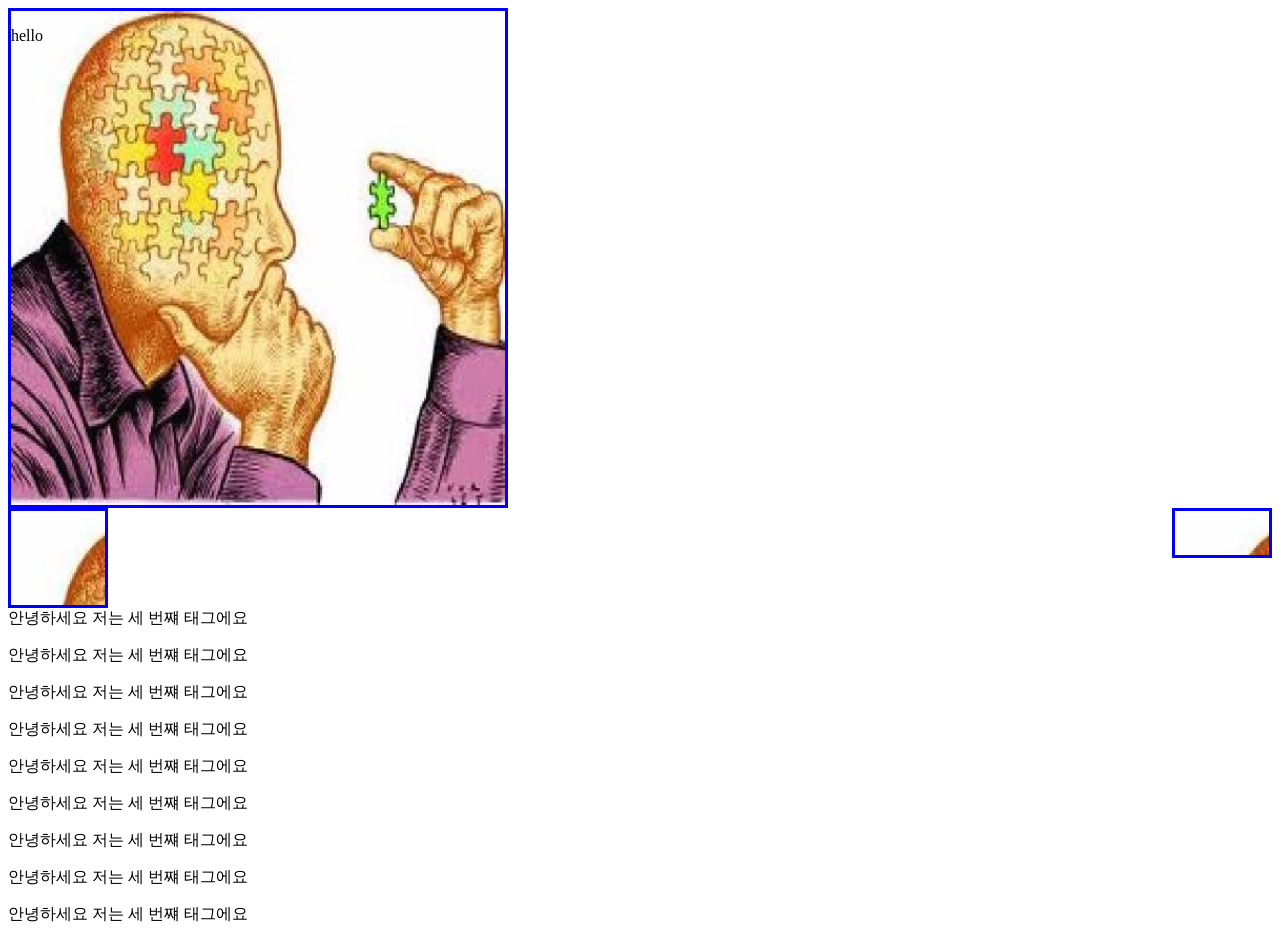
<file: Web_study/index.html>
<!DOCTYPE html>
<html lang="ko">
    <head>
        <meta charset="utf-8">
        <title>html문서</title>
        <style>
            div{
                background-size: 494px 494px;
                box-sizing: border-box;
                width: 500px;
                height: 500px;
                border: solid blue 3px;
                /* background-color: rgb(0 0 255/0); */
                background-repeat: no-repeat;
                background-image: url("논리.jpeg")

            
            }
            #a{ width: 100px; height: 50px;
            background-color: orange;
            float: right;}   
            
            #b{ width: 100px; height: 100px;
                background-color: royalblue;
                float: left;
            }
            p{clear: both;}
        </style>

    </head>

    <body>
        <div>
            <p>hello</p>
        </div>
        <div id="a"></div>
        <div id="b"></div>
        <p>안녕하세요 저는 세 번쨰 태그에요</p>
        <p>안녕하세요 저는 세 번쨰 태그에요</p>
        <p>안녕하세요 저는 세 번쨰 태그에요</p>
        <p>안녕하세요 저는 세 번쨰 태그에요</p>
        <p>안녕하세요 저는 세 번쨰 태그에요</p>
        <p>안녕하세요 저는 세 번쨰 태그에요</p>
        <p>안녕하세요 저는 세 번쨰 태그에요</p>
        <p>안녕하세요 저는 세 번쨰 태그에요</p>
        <p>안녕하세요 저는 세 번쨰 태그에요</p>
    </body>
</html>
</file>
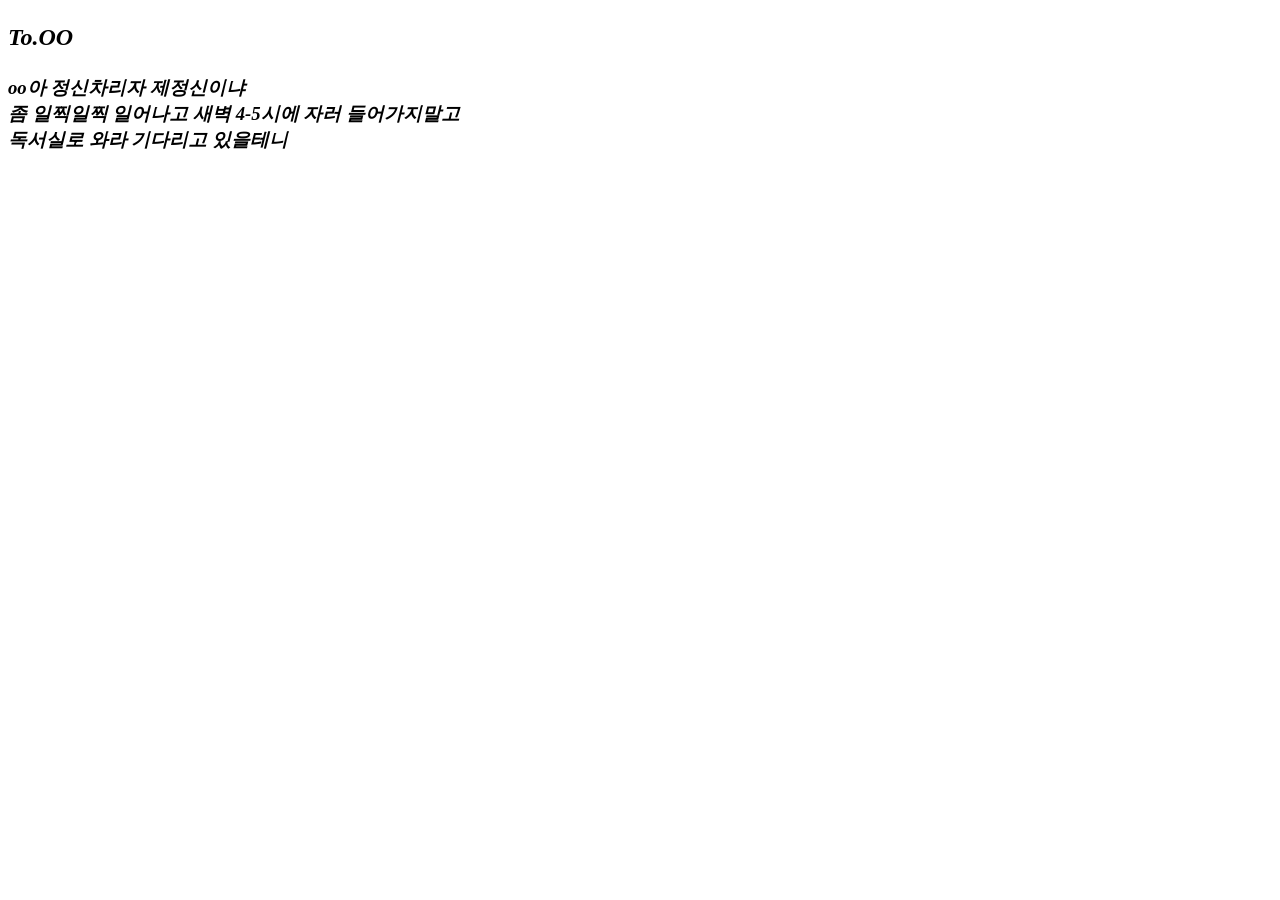
<file: Web/post_it.html>
<!Doctype html>
<html lang="ko">
    <head>
        <meta charset="utf-8">
        <meta name="viewpoint" content="width=device-width initial-scale=1.0">
    </head>
    <body>
        <!-- <fieldset>을 활용할지 div사용할지 고민 -->
         <!-- 'CSS에서 .box를 사용해서 class="box"를 가진 요소에 스타일을 적용하기 위해 div사용' -->
        <div class="box">
        <h2>
           <p><em>To.OO</em></p> 
           <!-- 받는 사람 이름 기입, 및 em이 인라인 요소인것 생각해서 p태그 안에 사용 -->
        </h2>
        <h3>
            <p>
             <em>oo아 정신차리자 제정신이냐<br>
                좀 일찍일찍 일어나고 새벽 4-5시에 자러 들어가지말고<br>
                독서실로 와라 기다리고 있을테니
             </em>
            </p>
        </h3>
        </div>
        
    </body>
</html>
</file>
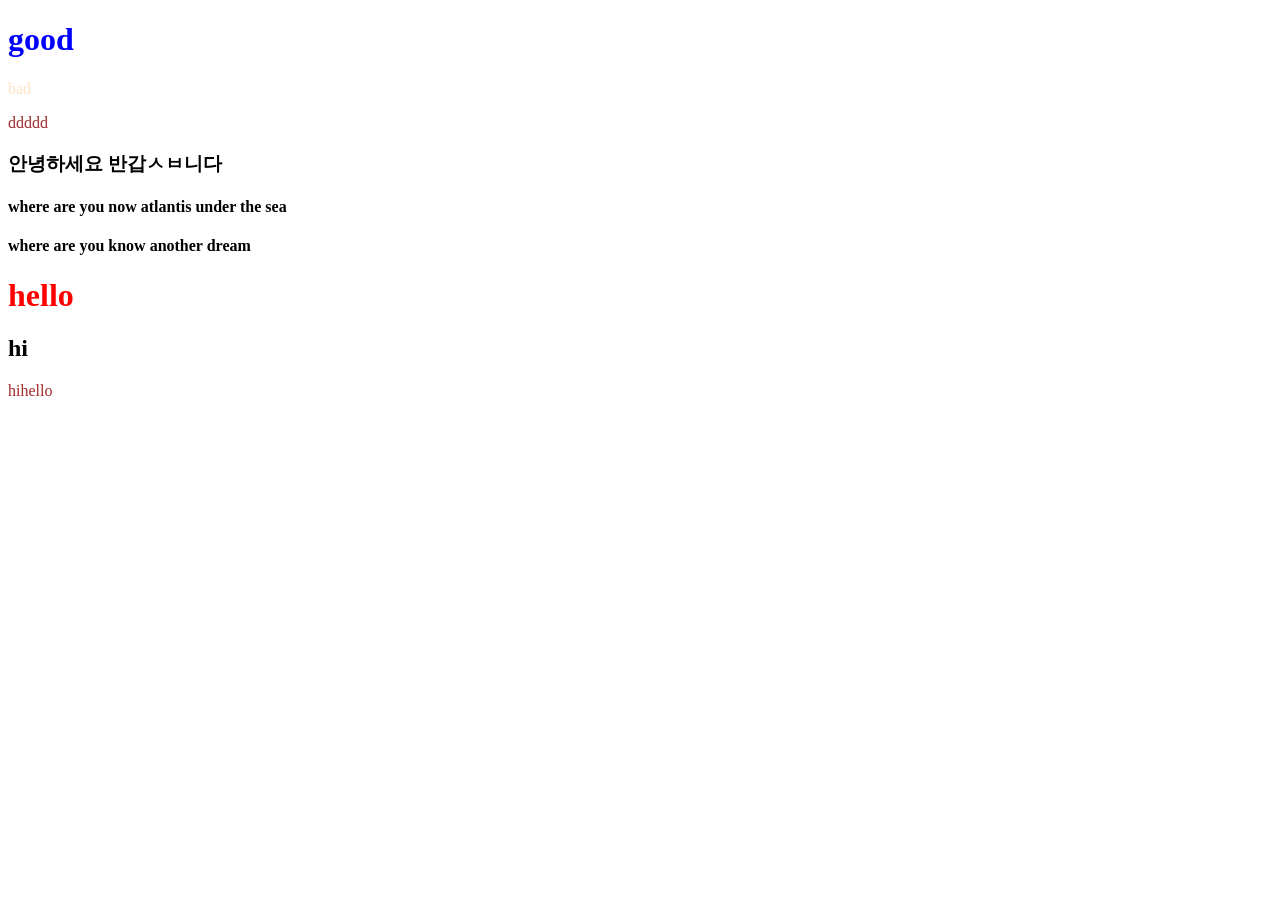
<file: Web_study/css_study.html>
<!DOCTYPE html>
<html lang="ko">
    <head>
        <meta charset="utf-8">
        <title>css 연습</title>
        <link rel="stylesheet" href="css_study_1.css">
        <!-- stylesheet: html입장에서 css는 stylesheet -->
        <!-- 외부스타일 시트 적용 연습 -->
         <!-- <style>
            p{
                color: red;
                font-size: 4rem;
            }
         </style> --> 
<!-- style태그로 head에 적어줘서 css적용해주기 -->
        <style>
            .ti{
                color: aqua;
            }
            #mo{
                color: bisque;
            }
            h1,p{
                color:brown;
            }
            h1{color: blue;}
            #dk{color: red;}
            /* 색상을 지정하는 방법으로는 색상 코드 #~~ 혹dms rgb함수 rgb(100%,0%,0%) */
        
        </style>



    </head>
    <body>
        <h1 clsss="ti">good</h1>
        <!-- h1태그는 32px로 설정돼잇스빈다 -->
        <p id="mo">bad</p>
        <p>ddddd</p>


        <div class="title">
            <h3>안녕하세요 반갑ㅅㅂ니다</h3>
            <h4>where are you now atlantis under the sea</h4>
            <h4>where are you know another dream </h4>
        </div>
        
        <div class="box">
        <h1 id="dk">hello</h1>
        <h2 id="title">hi</h2>
        </div>

        <!-- <p style="color: beige;">안녕하세요감사해요 잘일어요</p> -->
        <!-- 스타일 속성 사용해주기 -->
         <p>
            hihello
         </p>
        

    </body>
</html>
</file>
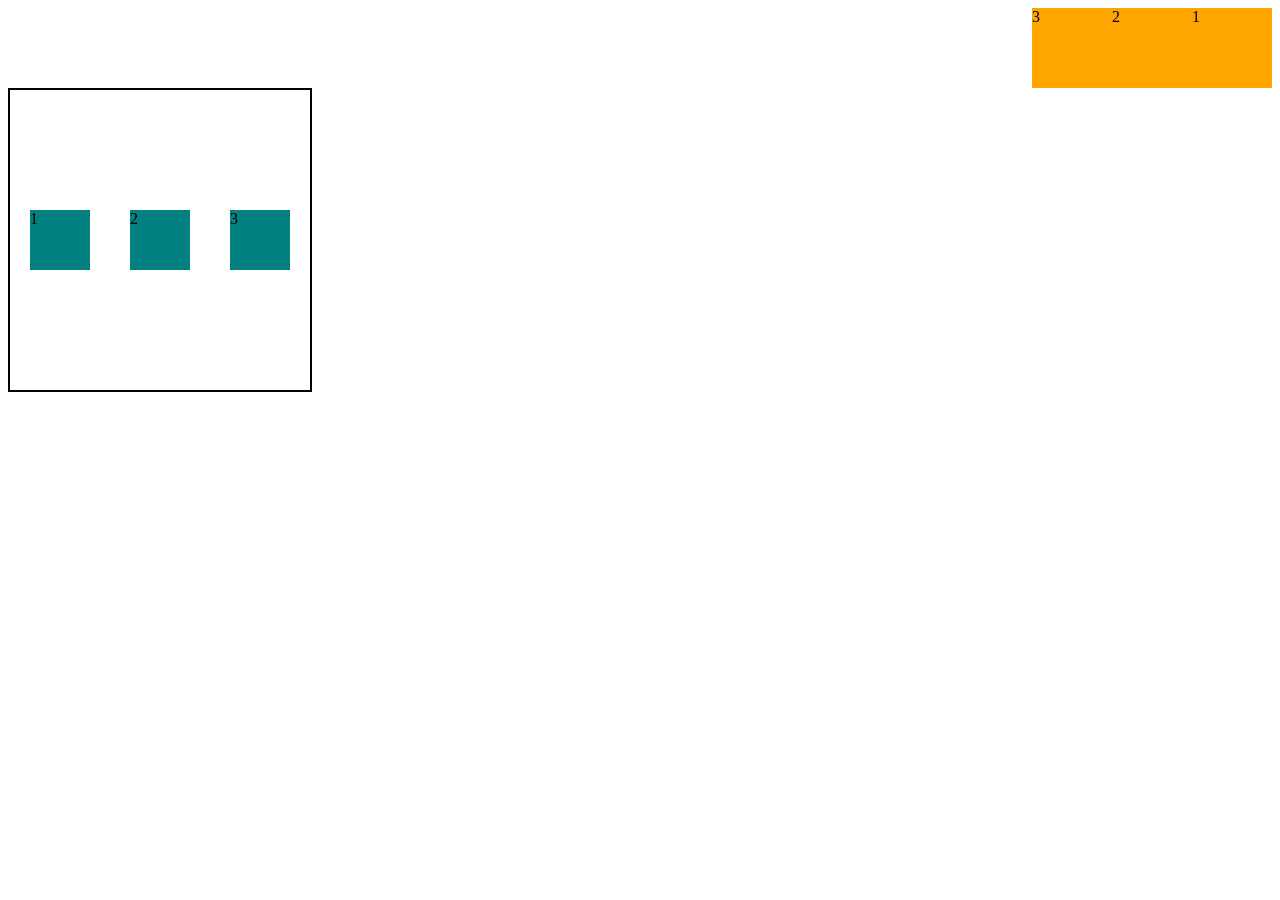
<file: Web_study/flexbox.html>
<!DOCTYPE html>
<html lang="ko">
    <head>
        <meta charset="utf-8">
        <meta title="웹사이트">
        <style>
            .item{
                width: 80px; height: 80px;
                background-color: orange;
            }
            .boox{display: flex;
                flex-direction: row-reverse;}
            .container{
                display: flex;
                width: 300px; height: 300px;
                border: 2px solid black;
                justify-content: space-around;
                align-items:center;
            }
            .tem{
                width: 60px; height:60px;
                background-color: teal;
            }
        </style>

    </head>
    <body>
        <div class="boox">
            <div class="item">1</div>
            <div class="item">2</div>
            <div class="item">3</div>
        </div>
        <div class="container">
            <div class="tem">1</div>
            <div class="tem">2</div>
            <div class="tem">3</div>         
        </div>
    </body>
</html>
</file>
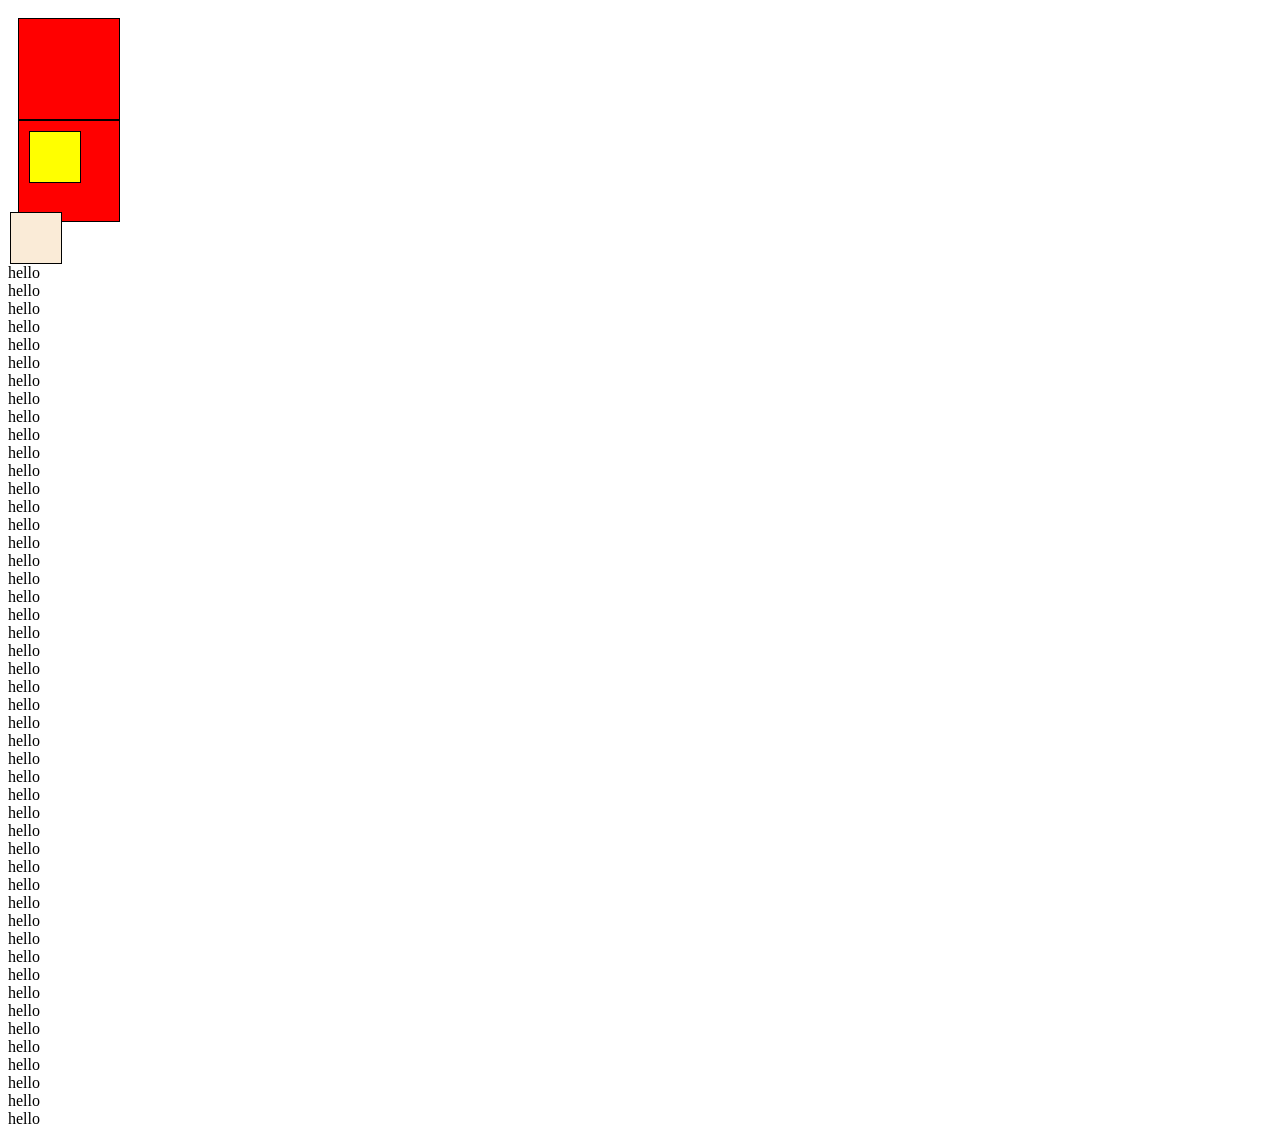
<file: Web_study/position.html>
<!DOCTYPE html>
<html lang="ko">
    <head>
        <meta charset="utf-8">
        <style>
            div{
                width: 100px; height: 100px;
                background-color: red;
                position: relative;
                top: 10px; left: 10px;
                border: 1px solid #000000;
            }

            .abs{
                width: 50px; height: 50px;
                background-color: yellow;
                position: absolute;
                top: 10px; right: 10px;
            }
            
            .fix{
                width:50px; height: 50px;
                background-color: antiquewhite;
                position: sticky;
                top: 0px;
            }
        </style>

    </head>
    <body>
        <div></div>
        <div>
            <div class="abs"></div>
        </div>
        <div class="fix"></div>
        hello<br>hello<br>hello<br>hello<br>
        hello<br>hello<br>hello<br>hello<br>
        hello<br>hello<br>hello<br>hello<br>
        hello<br>hello<br>hello<br>hello<br>
        hello<br>hello<br>hello<br>hello<br>
        hello<br>hello<br>hello<br>hello<br>
        hello<br>hello<br>hello<br>hello<br>
        hello<br>hello<br>hello<br>hello<br>
        hello<br>hello<br>hello<br>hello<br>
        hello<br>hello<br>hello<br>hello<br>
        hello<br>hello<br>hello<br>hello<br>
        hello<br>hello<br>hello<br>hello<br>
        

    </body>
</html>


<!-- <!DOCTYPE html>
<html lang="ko">
    <head>
        <meta charset="utf-8">
        <style>
            
        </style>

    </head>
    <body>

    </body>
</html> -->
</file>
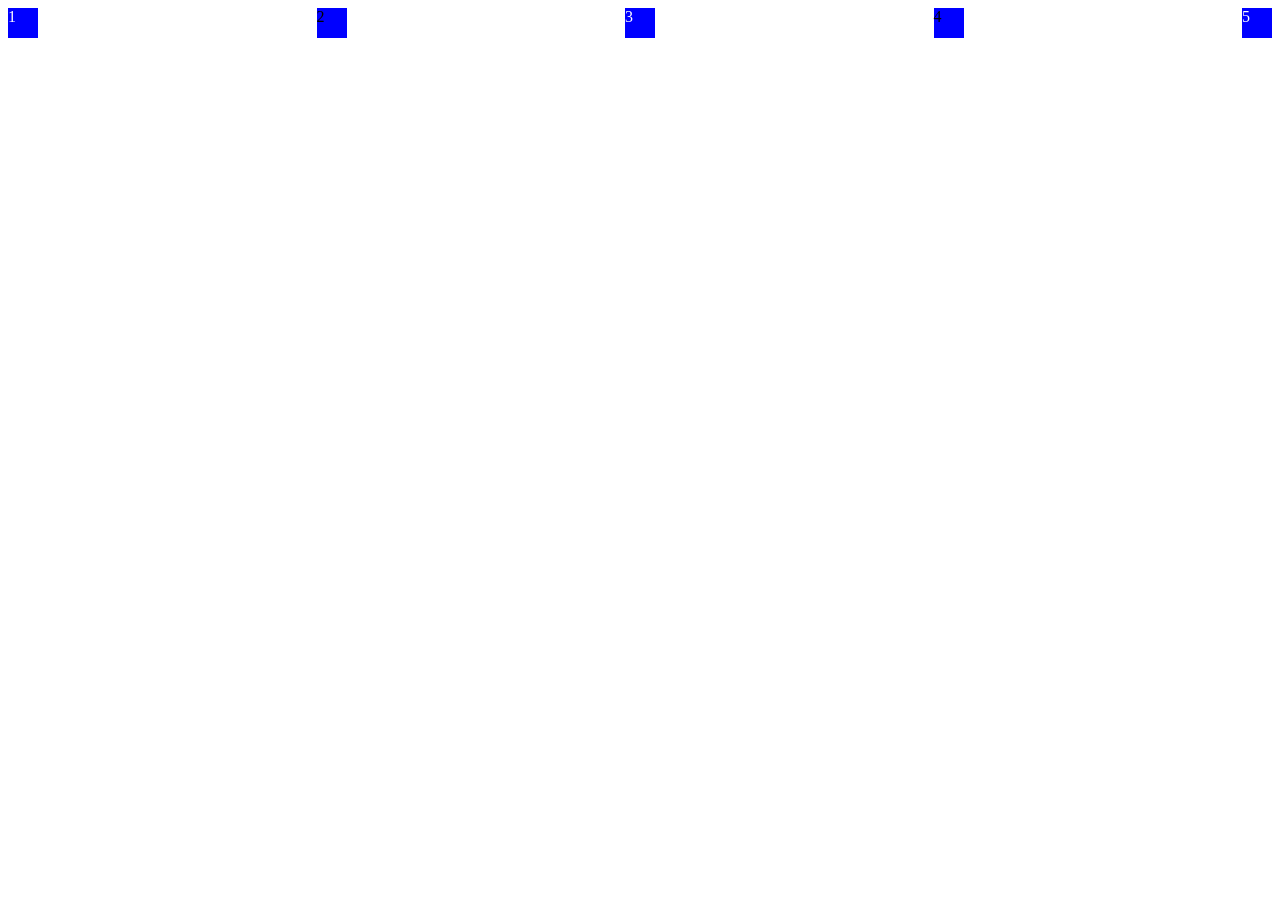
<file: Web_study/pseudo.html>
<!DOCTYPE html>
<html lang="ko">
    <head>
        <meta charset="utf-8">
        <style>
            /* [type = "button"]{
                width: 100px; height: 30px;
                background-color: red; color: white;
                border: none; border-radius: 10px;
            }
            [type = "button"]:hover {
                background-color: blue;
            }
            [type = "button"]:active {
                background-color: black;
            } */
            .hello{ display: flex;
                justify-content: space-between;}
             .box{width:30px; height:30px;
            background-color: blue; }
            .box:nth-child(2n - 1){color: white;}
        </style>

    </head>
    <body>
        <!-- <input type="button" value="클릭"> -->
        <!-- <input type="text" placeholder="아무거나 쓰시오"> -->
         <div class="hello">
            <div class="box">1</div>
            <div class="box">2</div>
            <div class="box">3</div>
            <div class="box">4</div>
            <div class="box">5</div>

         </div>
    </body>
</html>
</file>
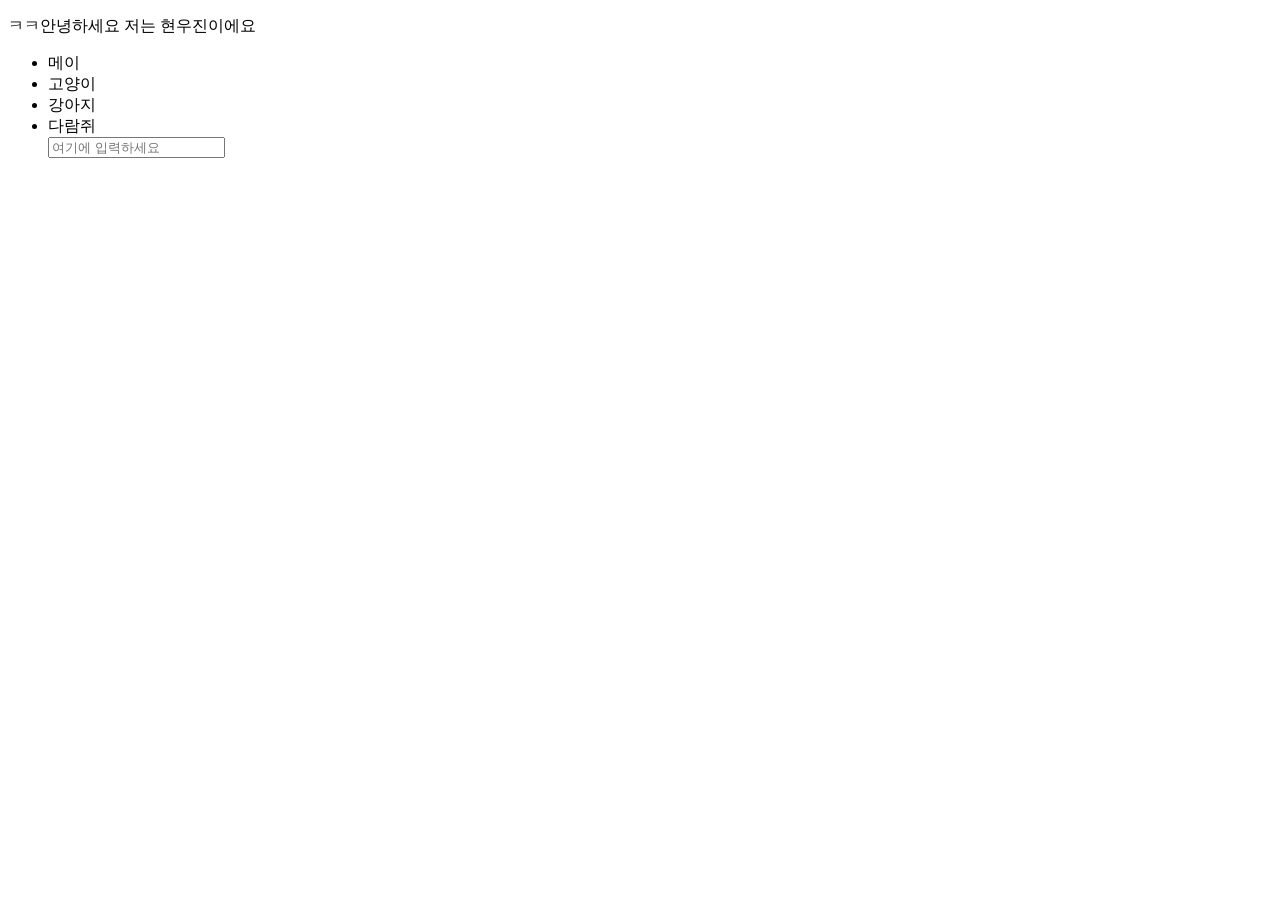
<file: Web_study/pseudo_element.html>
<!DOCTYPE html>
<html lang="ko">
    <head>
        <meta charset="utf-8">
        <meta title="html 문서">
        <style>
            /* p::first-line{color: yellow;} */
            /* li::marker{color: aqua;} */
            /* input::placeholder{font-size: 25px;} */
            p::before{ content: "ㅋㅋ";}
            p::after{ content: "저는 현우진이에요";}
        </style>

    </head>
    <body>
        <p>안녕하세요
            </p>
        <div class="flex">
        <div class="box"></div>
        <div class="box"></div>
        </div>
        <ul>
            <li>메이</li>
            <li>고양이</li>
            <li>강아지</li>
            <li>다람쥐</li>
            <input type="text" placeholder="여기에 입력하세요">
        </ul>        
    </body>
</html>
</file>
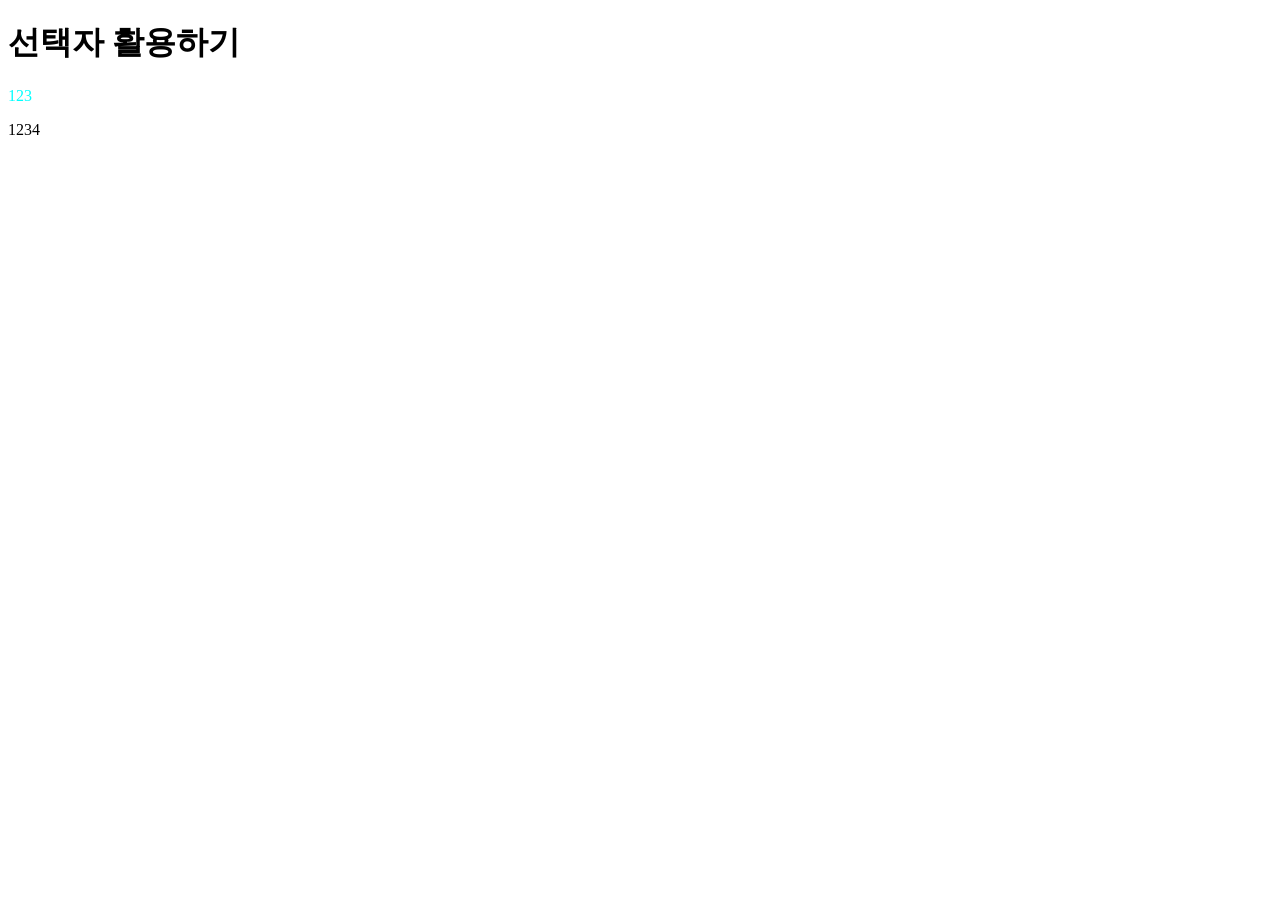
<file: Web_study/selector.html>
<!DOCTYPE html>
<html lang="ko">
    <head>
        <meta charset="utf-8">
        <meta title="hello">
        <style>
            [class $= "tex"]{
                color: aqua;
            }
            h1 + p{ color: aqua;}
        </style>

    </head>
    <body>
        <h1>선택자 활용하기</h1>
        <p class="text">123</p>
        <p id="unique">1234</p>
    </body>
</html>
</file>
<file: Web_study/css_study_1.css>
/*기본선택자 6개 중 핵심이 되는 선택자 3개*/
/* .box {background-color: beige;}
h1{color: aqua;}
#title{color: aquamarine;} */
/* *{color:"black"}  전체선택자 */


/* 그룹선택자 */
/* h1, p, div{ color: "blue"} */
/* 그룹선택자는 콤마로 여러 태그 연결 */

/* 선택자가 겹치는 경우 아이디우선 클래스 그다음 태그 적용 */


/* 글자 스타일 */
/* .title{
    color:brown;
    font-size: 2rem;
    font-weight:bold;
    /* font-weight에는 숫자와 키워드가 모두 가능합니다 */
    /* text-align: center;
    line-height:3.0;
    text-decoration: overline; */
    /* text-decoration은 단순 디자인적인 요소이고 del이나 ins같은 html텍스트들은 삭제된내용 추가된 내용등의 의미를 가짐 */
/* } */ 
/* 폰트사이즈 px혹은 rem둘다 가능함 */
/* 
html{font-size:3px;}
뭐 이런식으로 되어있으면 html 폰트 사이즈의 몇배 할 건지가 rem으로 결정됩니다 */
/* *{
    font-family:serif;

}, 
font-family는 글꼴을 의미합니다 여러개를 나열할수잇고요, 앞에거가 적용이 안되면 뒤에거가 적용이 됩니다 */
/* 
<html>
  <body>
    <div>
      <p>안녕하세요</p>
    </div>
  </body>
</html>

html {
    font-size: 16px;
}

body {
    font-size: 20px;
}

div {
    font-size: 30px;
}

p {
    font-size: 2em;
}

p태그 가장 가까이 있는 부모 30px 거기에 2배 */
/* 
p{display: none;} 요소가 존재하지만 보이지 않습니다
p{display: inline-block;} 인라인 요소인데 width나 height같은 block속성을 적용합니다 */



/* 배경 */
/* div{
    width: 100px;
    height: 100px;
    background-color: red;
} */

/* 박스모델 */
/* .box {
    width: 300px;
    height: 200px;
    
    padding: 20px;
    border: 20px double pink;
    단축속성이라 여러속성 동시에 지정
    margin: 30px;
} */
/* 
* {
    box-sizing: border-box;
} */
</file>
